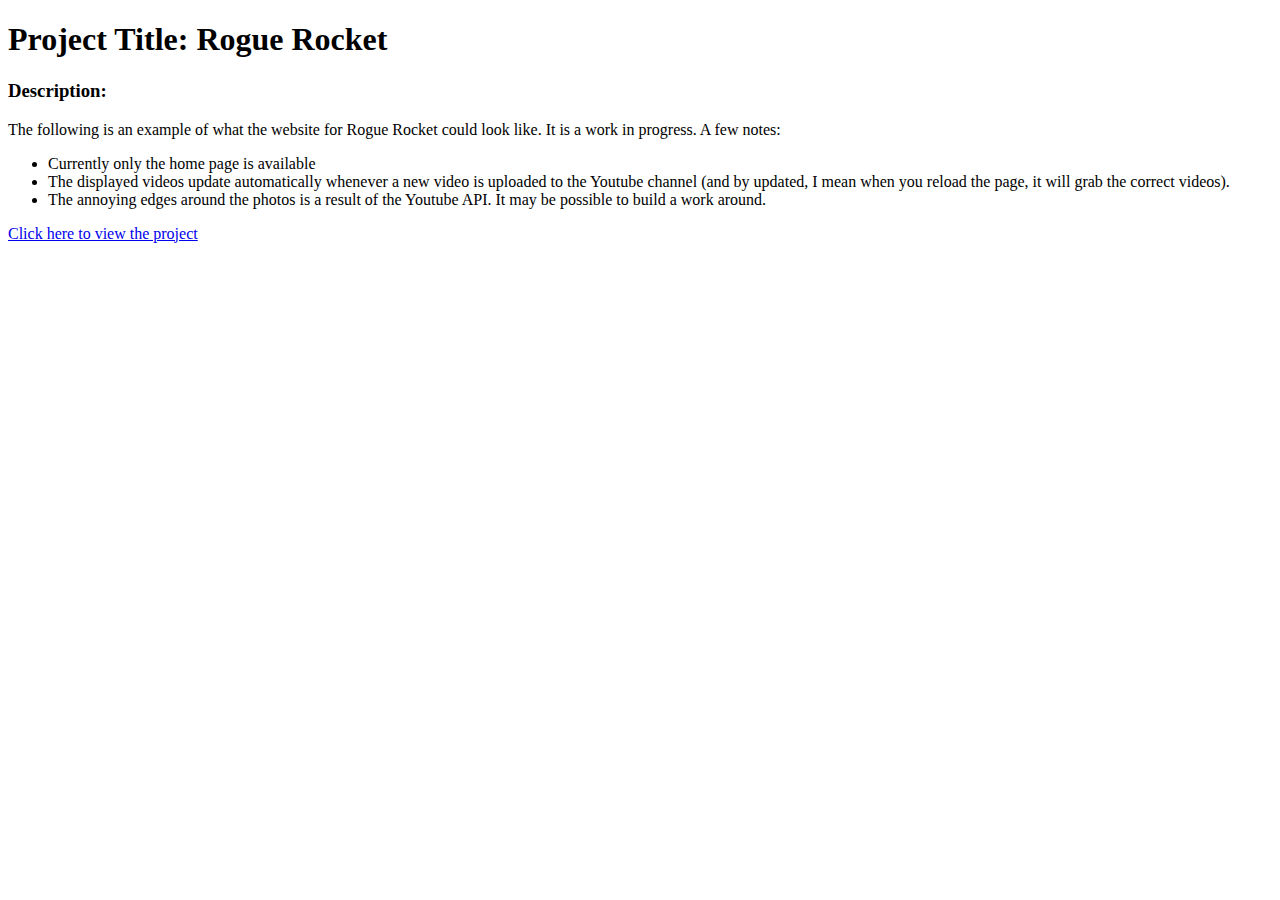
<file: index.html>
<!DOCTYPE html>
<html lang='en'>
    <head>
        <title>Rogue Rocket - Projects</title>
        <!-- <link rel='stylesheet' type='text/css' href='roguerocket.css' /> -->
        <meta charset='utf-8'>
        <link rel="shortcut icon" type="image/ico" href="./favicon.ico"/>
    </head>
    <body>
        <h1>Project Title: Rogue Rocket</h1>
        <h3>Description:</h3>
        <p>The following is an example of what the website for Rogue Rocket could look like. It is a work in progress. A few notes:
            <ul><li>Currently only the home page is available</li>
                <li>The displayed videos update automatically whenever a new video is uploaded to the Youtube channel (and by updated, I mean when you reload the page, it will grab the correct videos).</li>
                <li>The annoying edges around the photos is a result of the Youtube API. It may be possible to build a work around.</li>
            </ul>
        </p>
        <p><a href='home.html'>Click here to view the project</a></p>
    </body>
</html>
</file>
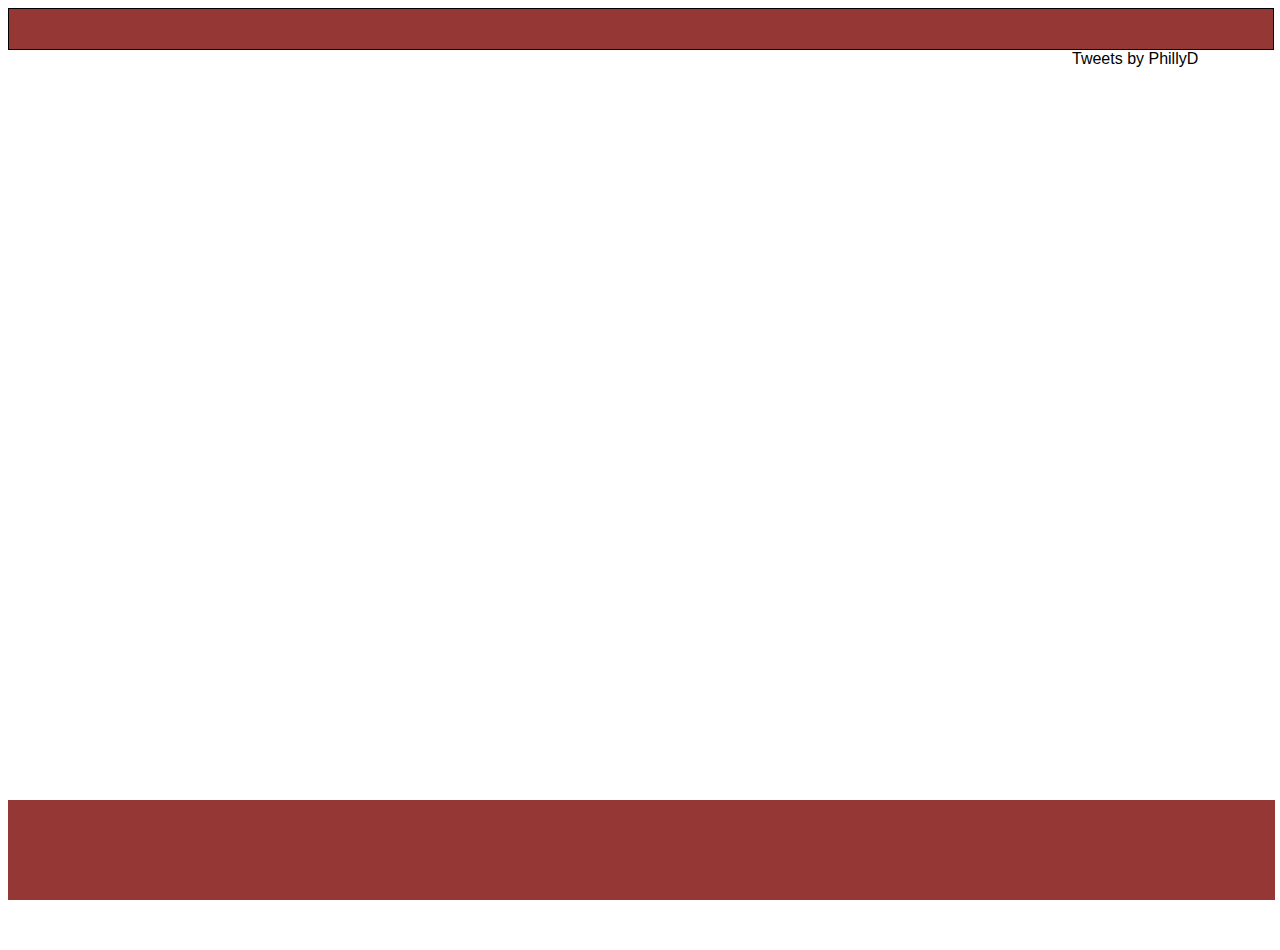
<file: deep_dives.html>
<!DOCTYPE html>
<html lang='en'>
    <head>
        <title>Deep Dives - Rogue Rocket</title>
        <link rel='stylesheet' type='text/css' href='roguerocket.css' />
        <meta charset='utf-8'>
        <link rel="shortcut icon" type="image/ico" href="./favicon.ico"/>
        <script src='jquery-3.3.1.min.js'></script>
        <script type="text/javascript" src="load_elements.js"></script>
        <script src="https://apis.google.com/js/client.js?onload=onClientLoad" 
                type="text/javascript"></script>
        <script async src="https://platform.twitter.com/widgets.js" 
                charset="utf-8"></script>
    </head>
    <body>
        <div id="menubar"></div>
        <div id="vids"></div>
        <div id="content">

        </div>
        <div id="tweets"><a class="twitter-timeline" href="https://twitter.com/PhillyD?ref_src=twsrc%5Etfw">Tweets by PhillyD</a></div>
        <div id="footer"></div>
    </body>
</html>
</file>
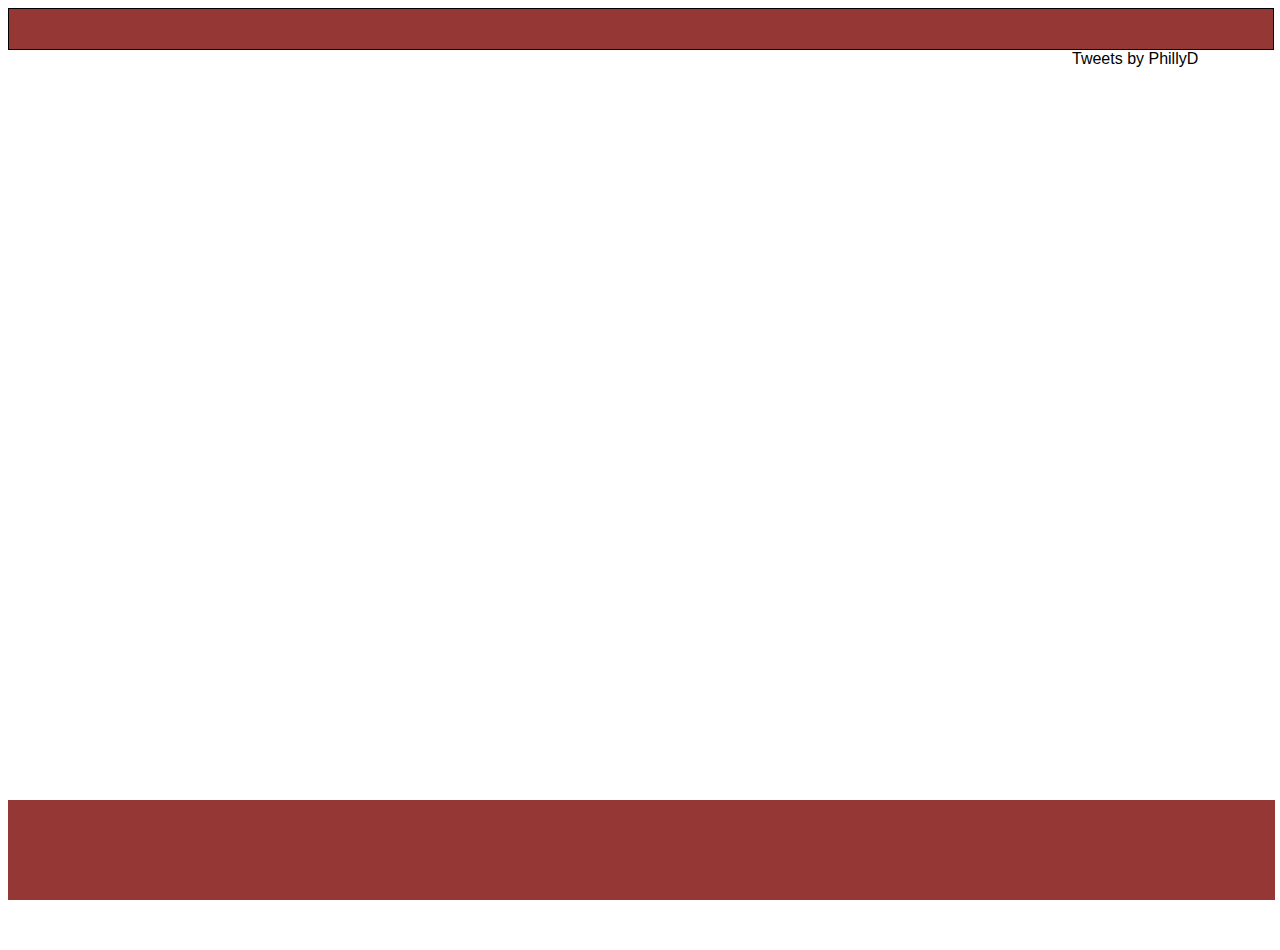
<file: home.html>
<!DOCTYPE html>
<html lang='en'>
    <head>
        <title>Home - Rogue Rocket</title>
        <link rel='stylesheet' type='text/css' href='roguerocket.css' />
        <meta charset='utf-8'>
        <link rel="shortcut icon" type="image/ico" href="./favicon.ico"/>
        <script src='jquery-3.3.1.min.js'></script>
        <script src='auth.js'></script>
        <script type="text/javascript" src="load_elements.js"></script>
        <script src="https://apis.google.com/js/api.js"></script>
        <script type="text/javascript" src="home.js"></script>
        <script src="https://apis.google.com/js/client.js?onload=onClientLoad" type="text/javascript">        </script>
    </head>
    <body>
        <div id="menubar"></div>
        <div id="vids"></div>
        <div id="tweets"><a class="twitter-timeline" href="https://twitter.com/PhillyD?ref_src=twsrc%5Etfw">Tweets by PhillyD</a> <script async src="https://platform.twitter.com/widgets.js" charset="utf-8"></script></div>
        <div id="content">
            <div id="pds" class="half"></div>
            <div id="deep" class="half"></div>
            <div id="stories"></div>
        </div>
        <div id="footer"></div>
    </body>
</html>
</file>
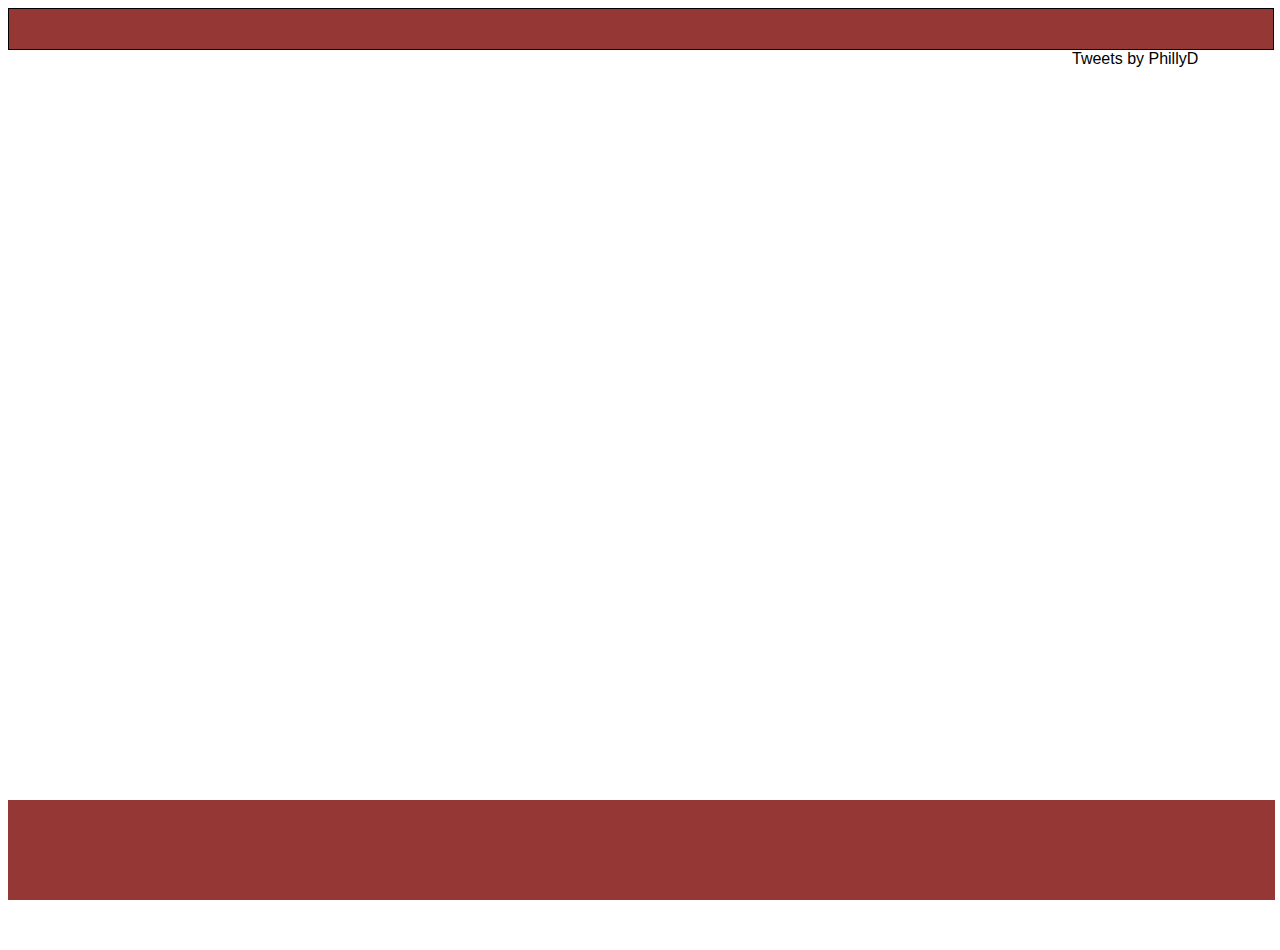
<file: pds.html>
<!DOCTYPE html>
<html lang='en'>
    <head>
        <title>PDS - Rogue Rocket</title>
        <link rel='stylesheet' type='text/css' href='roguerocket.css' />
        <meta charset='utf-8'>
        <link rel="shortcut icon" type="image/ico" href="./favicon.ico"/>
        <script src='jquery-3.3.1.min.js'></script>
        <script type="text/javascript" src="load_elements.js"></script>
        <script src="https://apis.google.com/js/client.js?onload=onClientLoad" 
                type="text/javascript"></script>
        <script async src="https://platform.twitter.com/widgets.js" 
                charset="utf-8"></script>
    </head>
    <body>
        <div id="menubar"></div>
        <div id="vids"></div>
        <div id="content">

        </div>
        <div id="tweets"><a class="twitter-timeline" href="https://twitter.com/PhillyD?ref_src=twsrc%5Etfw">Tweets by PhillyD</a></div>
        <div id="footer"></div>
    </body>
</html>
</file>
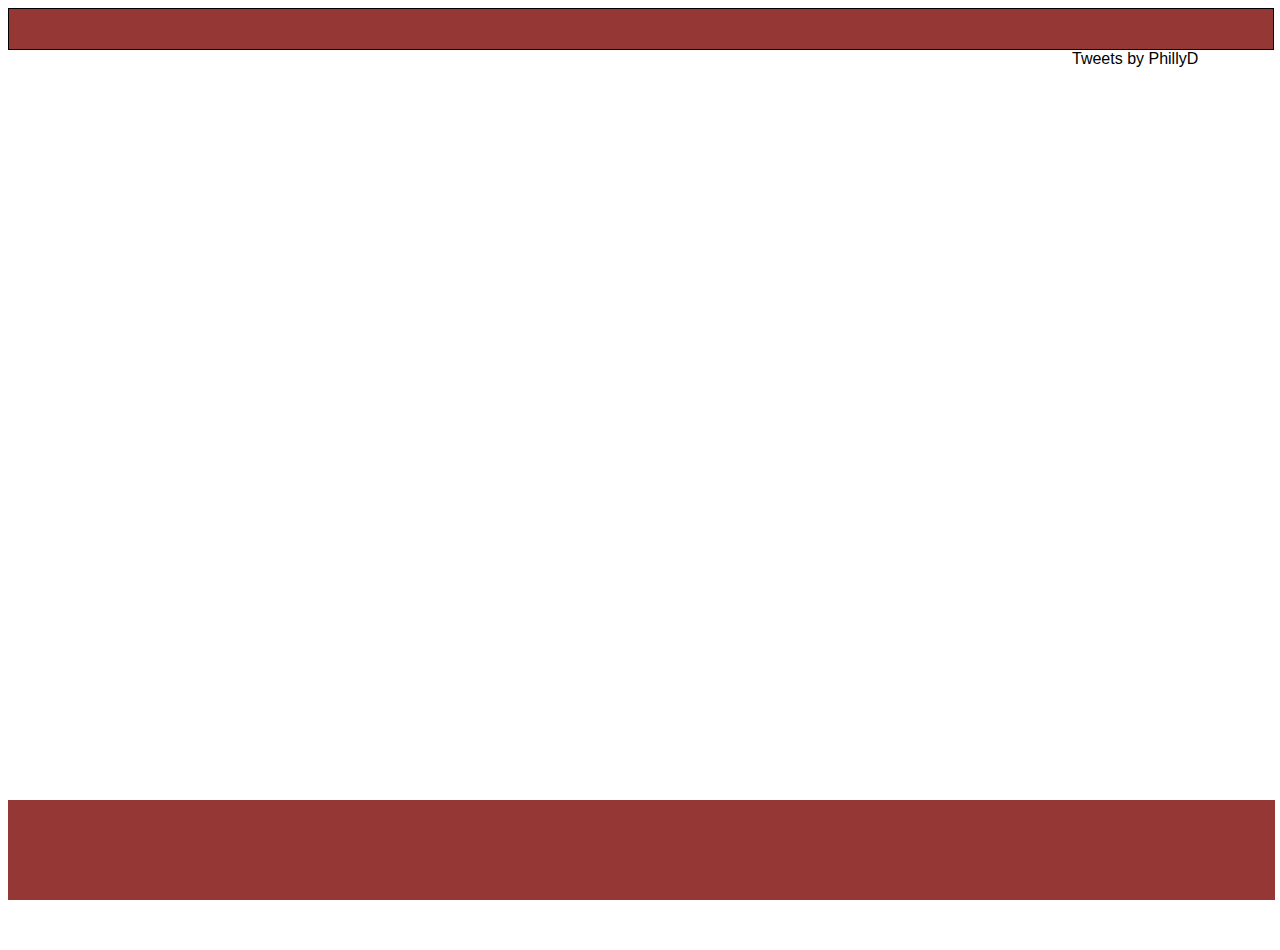
<file: stories.html>
<!DOCTYPE html>
<html lang='en'>
    <head>
        <title>Stories - Rogue Rocket</title>
        <link rel='stylesheet' type='text/css' href='roguerocket.css' />
        <meta charset='utf-8'>
        <link rel="shortcut icon" type="image/ico" href="./favicon.ico"/>
        <script src='jquery-3.3.1.min.js'></script>
        <script type="text/javascript" src="load_elements.js"></script>
        <script src="https://apis.google.com/js/client.js?onload=onClientLoad" 
                type="text/javascript"></script>
        <script async src="https://platform.twitter.com/widgets.js" 
                charset="utf-8"></script>
    </head>
    <body>
        <div id="menubar"></div>
        <div id="vids"></div>
        <div id="content">

        </div>
        <div id="tweets"><a class="twitter-timeline" href="https://twitter.com/PhillyD?ref_src=twsrc%5Etfw">Tweets by PhillyD</a></div>
        <div id="footer"></div>
    </body>
</html>
</file>
<file: roguerocket.css>
body {
    font-family: sans-serif;
}
a {
    color: black;
    text-decoration: none;
}
a:hover {
    color: black;
    text-decoration: underline;
}
/***** Menu Bar Styling *****/
#menubar, img.menu {
    height: 40px;
}
#menubar {
    background-color: #953734;
    width: 100%;
    border: 1px solid black;
}
.menu {
    font-size: 20px;
}
ul.menu {
    display: inline;
    padding: 0px;
    list-style-type: none;
    overflow: hidden;
}
li.menu {
    float: left;
    border: 1px;
}
li.menu a {
    display: block;
    color: white;
    padding: 8px 16px;
    text-decoration: none;
    border-right: 1px solid black;
}
/* li:last-child.menu a {
    border-right: none;
} */
li.menu a:hover {
    background-color: bisque;
}
img.menu {
    padding: 0;
    margin: 0;
    border-right: 1px solid black;
    float: left;
}
#vids, #tweets {
    width: 200px;
    height: 100vh;
    overflow: auto;
}
#vids {
    /* background-color: blue; */
    float: left;
    /* border-right: 1px solid black; */
}
#content {
    /* background-color: gray; */
    float: left;
    width: calc(100% - 400px);
    /* border-right: 1px solid black;
    border-left: 1px solid black; */
}
#tweets {
    /* background-color: green; */
    float: right;
    /* border-left: 1px solid black */
}
#footer {
    background-color: #953734;
    height: 100px;
    width: 99%;
    position: fixed;
    bottom: 0;
}

/***** Home Page Styling *****/
#pds, #deep {
    /* margin-left: 200px; */
    float: left;
    width: calc(50% - 20px);
    height: 100%;
    /* margin-left: 10px; */
    padding-left: 5px;
    padding-right: 5px;
    /* border-right: 1px solid black; */
}
#pds {
    /* border-left: 1px solid black; */
}
.full {
    width: 100%;
}
</file>
